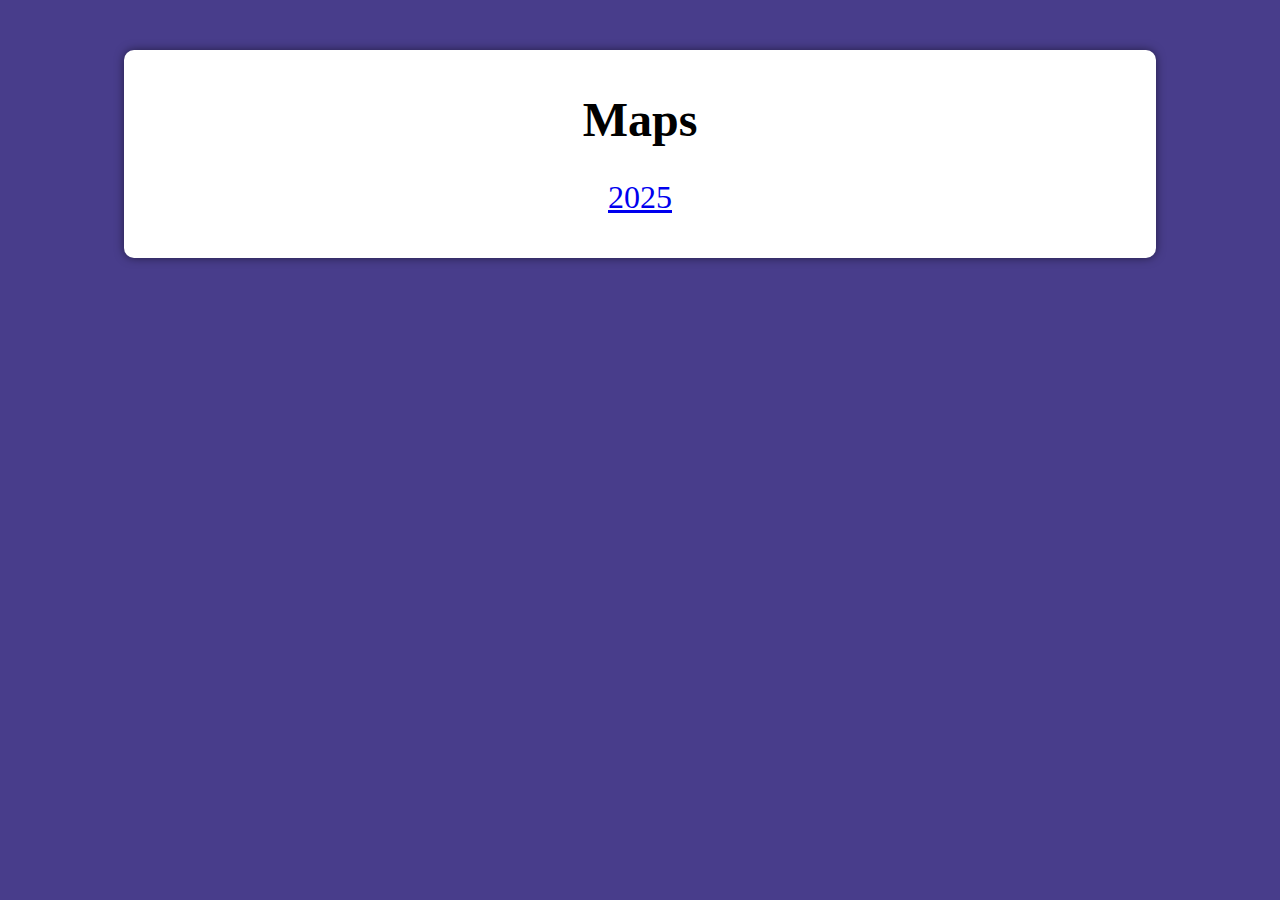
<file: index.html>
<!DOCTYPE html>
<html lang="en">
<head>
  <meta charset="utf-8">
  <title>Maps</title>
  <link href="style.css" rel="stylesheet" />
</head>
<body>
  <div class="full-div">
    <div class="center-div">
      <h1>Maps</h1>
      <p>
        <a href="2025/index.html">2025</a>
      </p>
    </div>
  </div>
</body>
</html>
</file>
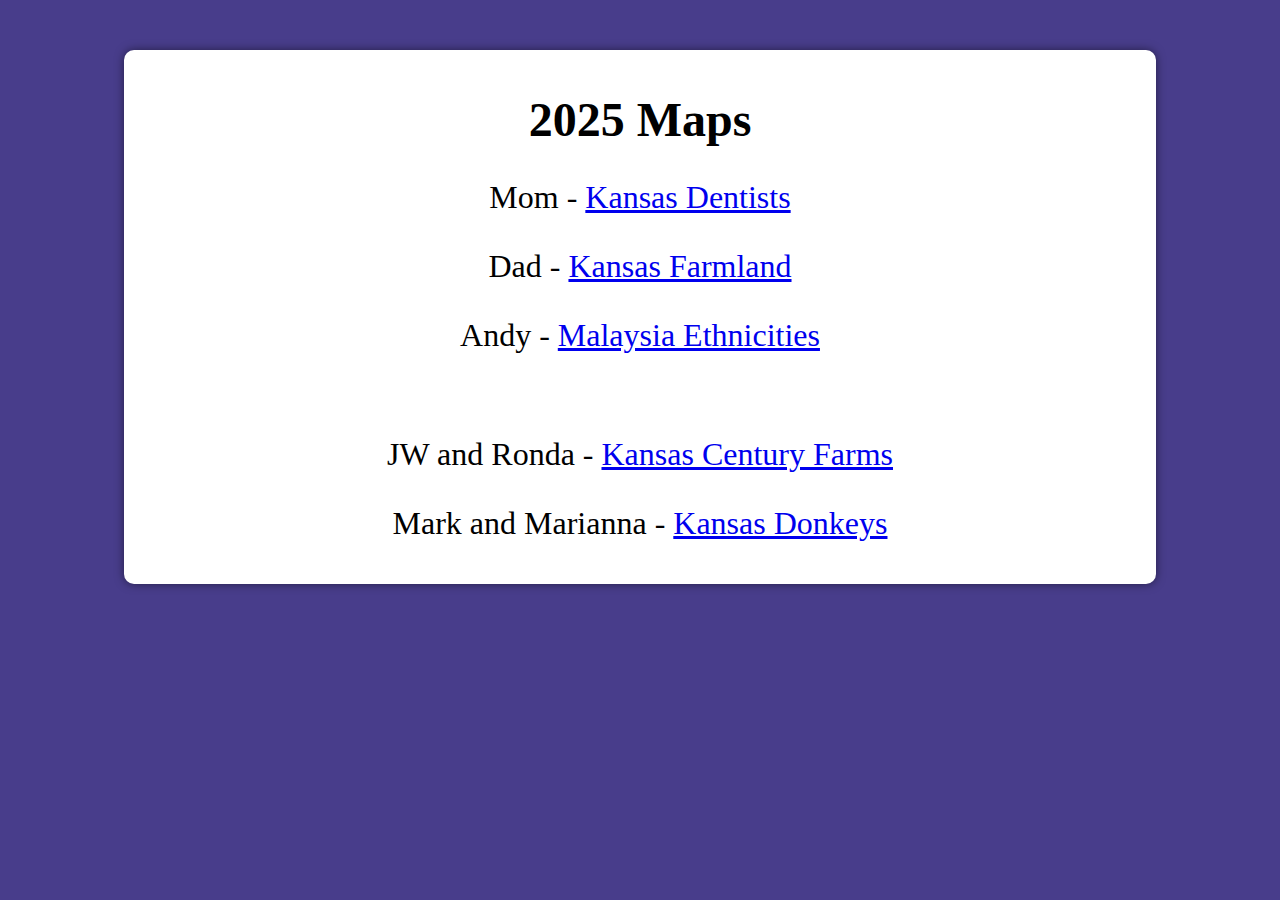
<file: 2025/index.html>
<!DOCTYPE html>
<html lang="en">
<head>
  <meta charset="utf-8">
  <title>2025 Maps</title>
  <link href="../style.css" rel="stylesheet" />
</head>
<body>
  <div class="full-div">
    <div class="center-div">
      <h1>2025 Maps</h1>
      <p>Mom - <a href="KansasDentists.png">Kansas Dentists</a></p>
      <p>Dad - <a href="KansasFarmland.png">Kansas Farmland</a></p>
      <p>Andy - <a href="MalaysiaEthnicities.png">Malaysia Ethnicities</a></p>
      <br>
      <p>JW and Ronda - <a href="KansasCenturyFarms.png">Kansas Century Farms</a></p>
      <p>Mark and Marianna - <a href="KansasDonkeys.png">Kansas Donkeys</a></p>
    </div>
  </div>
</body>
</html>
</file>
<file: style.css>
body {
  background-color: darkslateblue;
}

.full-div {
  width: 100%;
  height: 100%;
}

.center-div {
  width: 80%;
  text-align: center;
  background-color: white;
  margin: auto;
  padding: 10px;
  border-radius: 10px;
  box-shadow: 0 0 10px rgba(0, 0, 0, 0.5);
  margin-top: 50px;
}

h1 {
  font-size: 3em;;
}

p {
  font-size: 2em;
}
</file>
